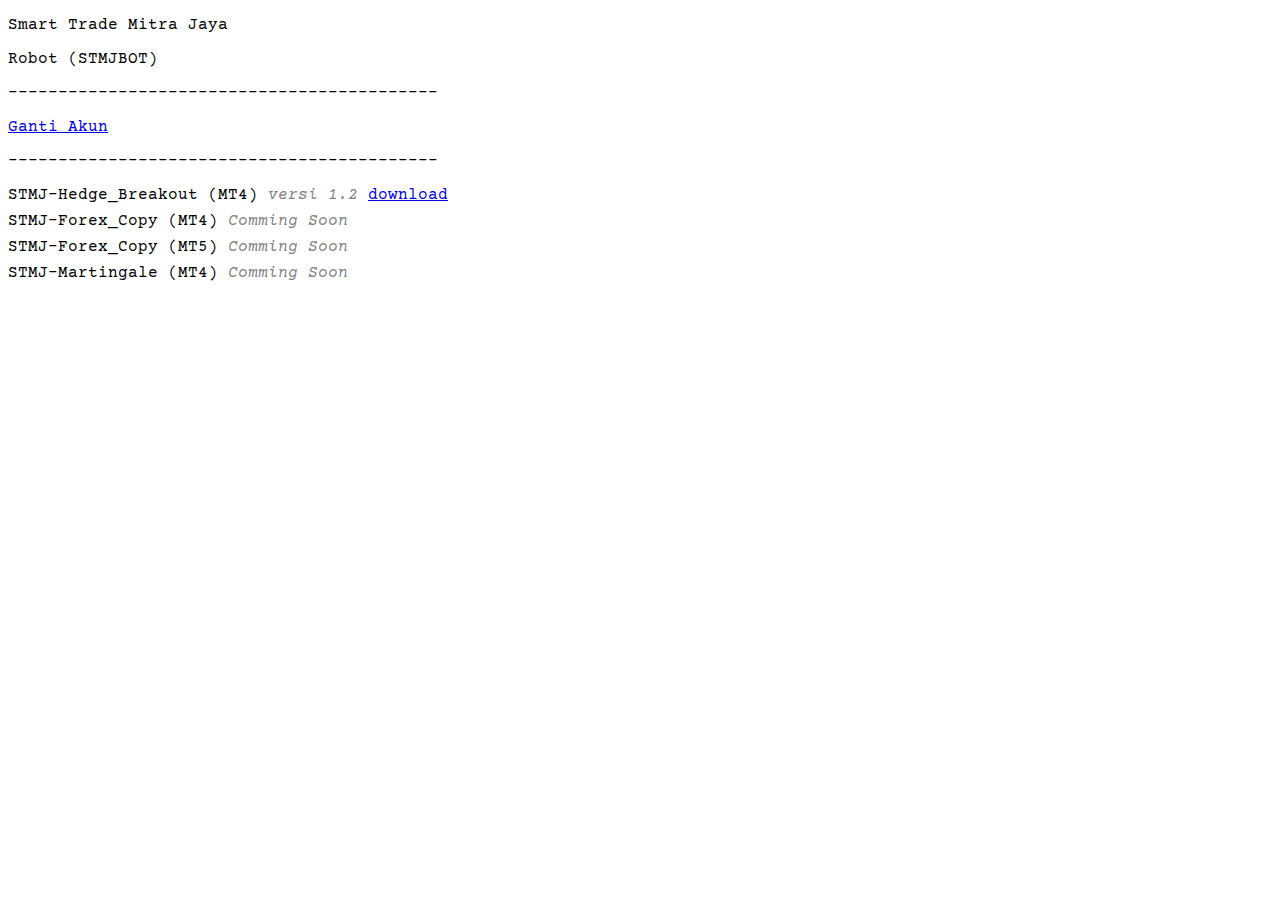
<file: smarttrade/index.html>
<!DOCTYPE html>
<html lang="en">
<head>
    <meta charset="UTF-8">
    <meta http-equiv="X-UA-Compatible" content="IE=edge">
    <meta name="viewport" content="width=device-width, initial-scale=1.0">
    <title>Smart Trade Mitra Jaya Robot</title>
    <link rel="stylesheet" href="css/styles.files.css">
    <style>
        .item-files{
            margin-top: 8px;
        }
    </style>
</head>
<body>
    
    <div id="site-wrapper">
        <header>
            <p>Smart Trade Mitra Jaya</p>
            <p>Robot (STMJBOT)</p>
            <p>-------------------------------------------</p>
            <p><a href="./ganti-akun.php">Ganti Akun</a></p>
            <p>-------------------------------------------</p>
        </header>

        <main>
            <div class="item-files">
                STMJ-Hedge_Breakout (MT4)
                <span class="versi">versi 1.2</span>
                <a href="http://download.garduweb.com/files/mt4/STMJ-Hedge_Breakout-1.2.rar">download</a>
            </div>
            <div class="item-files">
                STMJ-Forex_Copy (MT4)
                <span class="versi">Comming Soon</span>
            </div>
            <div class="item-files">
                STMJ-Forex_Copy (MT5)
                <span class="versi">Comming Soon</span>
            </div>
            <div class="item-files">
                STMJ-Martingale (MT4)
                <span class="versi">Comming Soon</span>
            </div>
        </main>
    </div>
    
</body>
</html>
</file>
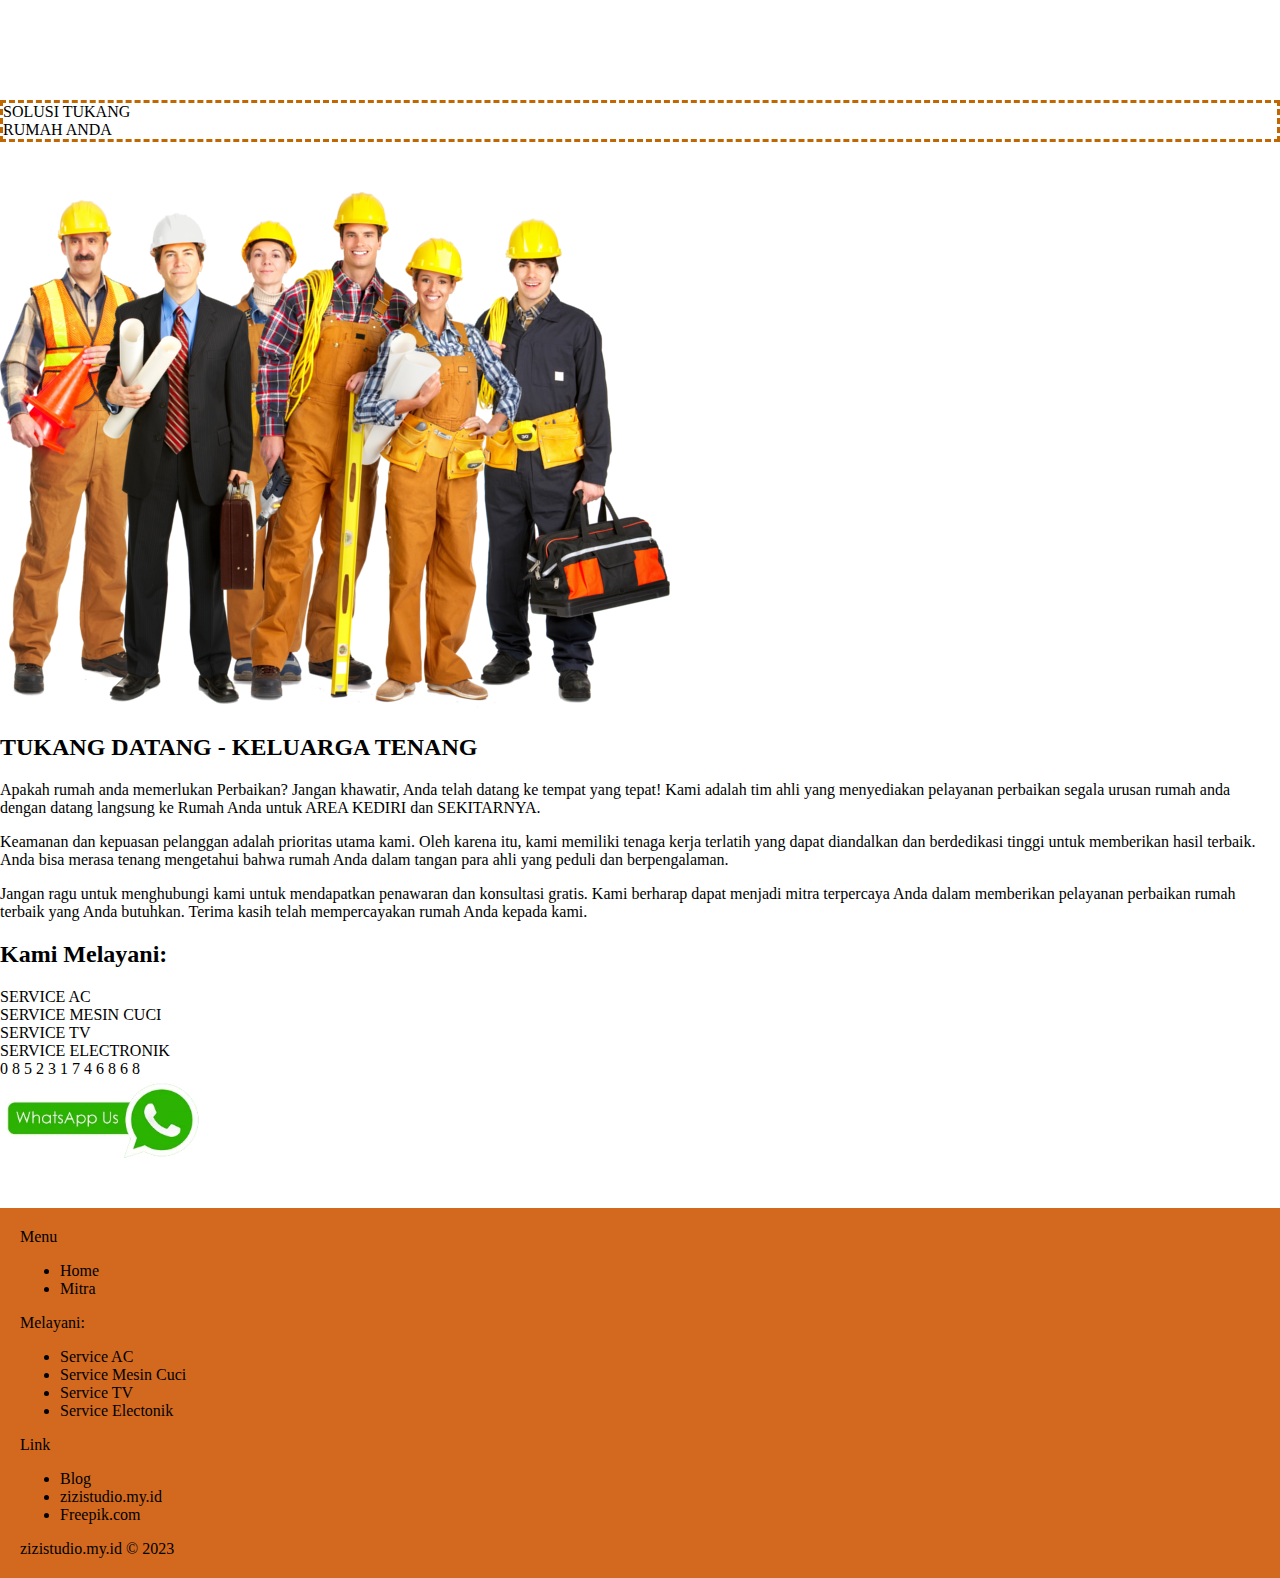
<file: tukangkukediri/index.html>
<!DOCTYPE html>
<html lang="en">
    <head>
        <meta charset="UTF-8">
        <meta name="viewport" content="width=device-width, initial-scale=1.0">
        <link href="https://cdn.jsdelivr.net/npm/bootstrap@5.3.0/dist/css/bootstrap.min.css" rel="stylesheet" integrity="sha384-9ndCyUaIbzAi2FUVXJi0CjmCapSmO7SnpJef0486qhLnuZ2cdeRhO02iuK6FUUVM" crossorigin="anonymous">
        <link rel="stylesheet" href="asset/css/main.css">
        <title>Document</title>
    </head>

    <body>
        <header>Home Care Kediri</header>
        <section>
            <div class="container">
                <div class="d-flex justify-content-center">
                    <div class="slogan col-md-6 bg-warning fs-1 border border-3 shadow rounded p-2 text-center fw-bold ">
                        SOLUSI TUKANG
                        <br/>RUMAH ANDA
                    </div>
                </div>
            </div>
        </section>
        <section class="mb-5">
            <div class="container">
                <div class="d-flex justify-content-center">
                    <img src="./asset/media/tukang.png"/>
                </div>
            </div>
        </section>
        <section class="mb-5">
            <div class="container">
                <div class="">
                    <div class="text-center">
                        <h2>TUKANG DATANG - KELUARGA TENANG</h2>
                    </div>
                    <div class="d-flex justify-content-center">
                        <div class="col-8">
                            <p>Apakah rumah anda memerlukan Perbaikan? Jangan khawatir, Anda telah datang ke tempat yang tepat! Kami adalah tim ahli yang menyediakan pelayanan perbaikan segala urusan rumah anda dengan datang langsung ke Rumah Anda untuk AREA KEDIRI dan SEKITARNYA.</p>
                            <p>Keamanan dan kepuasan pelanggan adalah prioritas utama kami. Oleh karena itu, kami memiliki tenaga kerja terlatih yang dapat diandalkan dan berdedikasi tinggi untuk memberikan hasil terbaik. Anda bisa merasa tenang mengetahui bahwa rumah Anda dalam tangan para ahli yang peduli dan berpengalaman.</p>
                            <p>Jangan ragu untuk menghubungi kami untuk mendapatkan penawaran dan konsultasi gratis. Kami berharap dapat menjadi mitra terpercaya Anda dalam memberikan pelayanan perbaikan rumah terbaik yang Anda butuhkan. Terima kasih telah mempercayakan rumah Anda kepada kami.</p>
                        </div>
                    </div>
                </div>
            </div>
        </section>
        <section class="mb-3">
            <div class="container">
                <div class="d-flex justify-content-center">
                    <h2>Kami Melayani:</h2>
                </div>
            </div>
        </section>
        <section class="mb-5">
            <div class="container">
                <div class="row">
                    <div class="col-md-4 mb-3">
                        <div class="bg-warning p-2 rounded fw-bold px-4">
                            SERVICE AC
                        </div>
                    </div>
                    <div class="col-md-4 mb-3">
                        <div class="bg-warning p-2 rounded fw-bold px-4">
                            SERVICE MESIN CUCI
                        </div>
                    </div>
                    <div class="col-md-4 mb-3">
                        <div class="bg-warning p-2 rounded fw-bold px-4">
                            SERVICE TV
                        </div>
                    </div>
                    <div class="col-md-4 mb-3">
                        <div class="bg-warning p-2 rounded fw-bold px-4">
                            SERVICE ELECTRONIK
                        </div>
                    </div>
                </div>
            </div>
        </section>

        <section>
            <div class="container">
                <div class="row">
                    <div class="fs-1 fw-bold d-flex justify-content-center">
                        0 8 5 2 3 1 7 4 6 8 6 8
                    </div>
                    <div class="d-flex justify-content-center">
                        <a href="https://wa.me/6285231746868" target="_blank">
                            <img src="./asset/media/whtasapp-us.png" width="200"/>
                        </a>
                    </div>
                </div>
            </div>
        </section>
        <footer>
            <div class="container">
                <div class="row">
                    <div class="col-4">
                        <div class="fw-bold">
                            Menu
                        </div>
                        <ul>
                            <li>Home</li>
                            <li>Mitra</li>
                        </ul>
                    </div>
                    <div class="col-4">
                        <div class="fw-bold">Melayani:</div>
                        <ul>
                            <li>Service AC</li>
                            <li>Service Mesin Cuci</li>
                            <li>Service TV</li>
                            <li>Service Electonik</li>
                        </ul>
                    </div>
                    <div class="col-4">
                        <div class="fw-bold">Link</div>
                        <ul>
                            <li>Blog</li>
                            <li>zizistudio.my.id</li>
                            <li>Freepik.com</li>
                        </ul>
                    </div>

                </div>
                <div class="d-flex justify-content-center text-light">
                    zizistudio.my.id &copy; 2023
                </div>
            </div>
        </footer>
        <script src="https://cdn.jsdelivr.net/npm/bootstrap@5.3.0/dist/js/bootstrap.bundle.min.js" integrity="sha384-geWF76RCwLtnZ8qwWowPQNguL3RmwHVBC9FhGdlKrxdiJJigb/j/68SIy3Te4Bkz" crossorigin="anonymous"></script>
    </body>
</html></body></html>
</file>
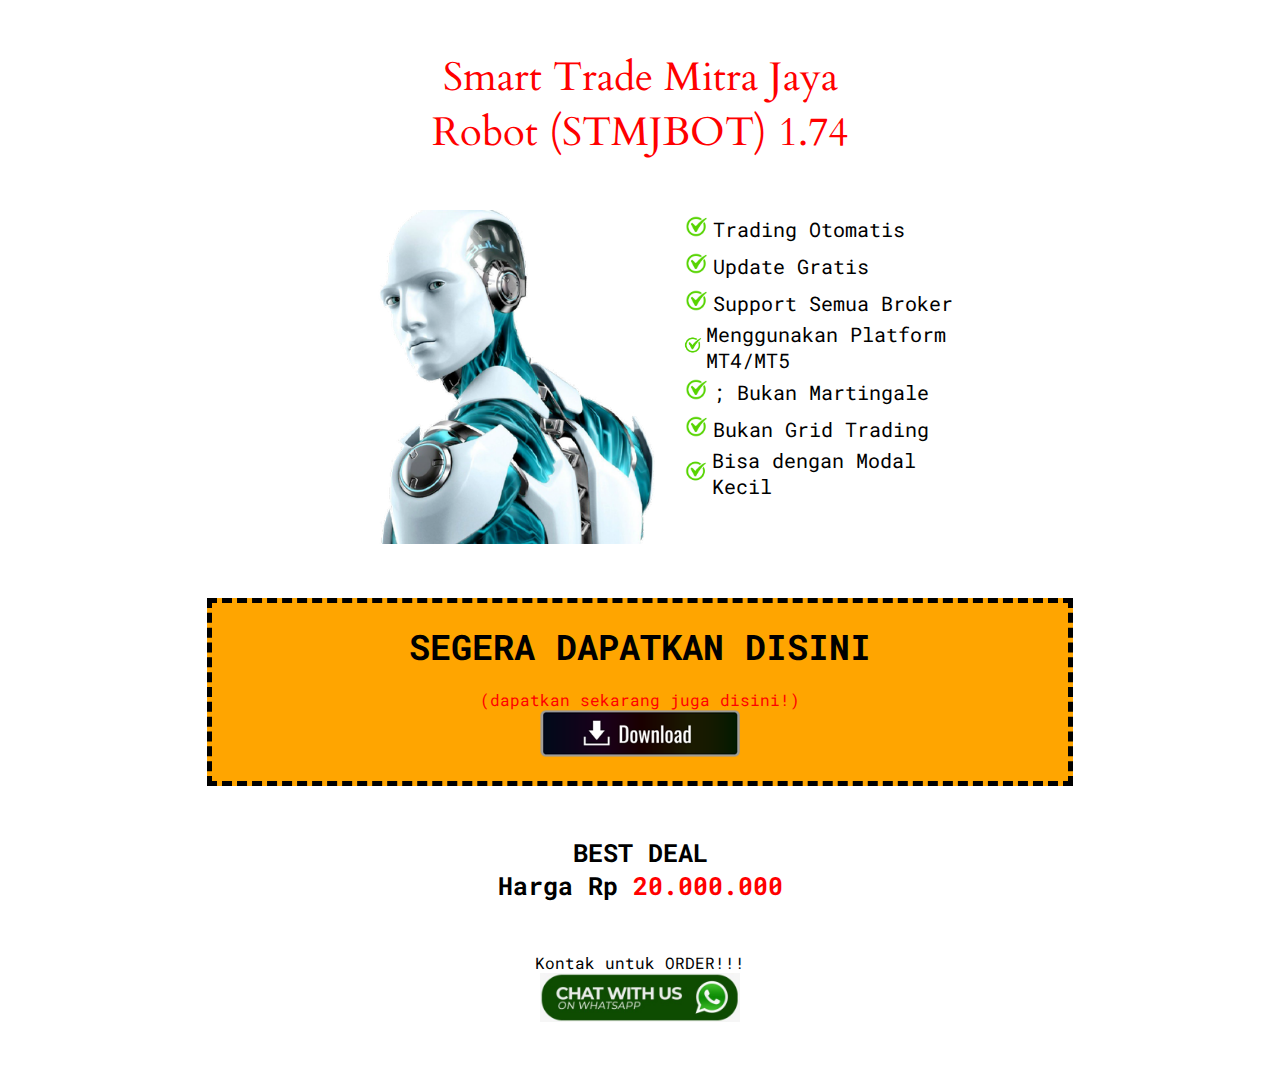
<file: smarttrade/index-old.html>
<!DOCTYPE html>
<html lang="en">
<head>
    <meta charset="UTF-8">
    <meta http-equiv="X-UA-Compatible" content="IE=edge">
    <meta name="viewport" content="width=device-width, initial-scale=1.0">
    <title>Smart Trade Mitra Jaya Robot</title>
    <link rel="stylesheet" href="css/styles.css">
</head>
<body>
    
    <div id="site-wrapper">
        <header>
            <p>Smart Trade Mitra Jaya</p>
            <p>Robot (STMJBOT) 1.74</p>
        </header>

        <main>
            <div id="main-gambar">
                <img src="images/robo.png"/>
            </div>
            <div id="main-list">
                <div class="list-item">
                    <div class="list-check">
                        <img src="images/check.jpg"/>
                    </div>
                    <div class="list-title">
                        Trading Otomatis
                    </div>
                </div>

                <!-- <div class="list-item">
                    <div class="list-check">
                        <img src="images/check.jpg"/>
                    </div>
                    <div class="list-title">
                        Profit Factor Tinggi
                    </div>
                </div> -->

                <div class="list-item">
                    <div class="list-check">
                        <img src="images/check.jpg"/>
                    </div>
                    <div class="list-title">
                        Update Gratis
                    </div>
                </div>

                <div class="list-item">
                    <div class="list-check">
                        <img src="images/check.jpg"/>
                    </div>
                    <div class="list-title">
                        Support Semua Broker
                    </div>
                </div>

                <div class="list-item">
                    <div class="list-check">
                        <img src="images/check.jpg"/>
                    </div>
                    <div class="list-title">
                        Menggunakan Platform MT4/MT5
                    </div>
                </div>

                <div class="list-item">
                    <div class="list-check">
                        <img src="images/check.jpg"/>
                    </div>
                    <div class="list-title">;
                        Bukan Martingale
                    </div>
                </div>

                <div class="list-item">
                    <div class="list-check">
                        <img src="images/check.jpg"/>
                    </div>
                    <div class="list-title">
                        Bukan Grid Trading
                    </div>
                </div>

                <div class="list-item">
                    <div class="list-check">
                        <img src="images/check.jpg"/>
                    </div>
                    <div class="list-title">
                        Bisa dengan Modal Kecil
                    </div>
                </div>

            </div>
        </main>
        
        <div class="container">
            <div id="download">
                <h2>SEGERA DAPATKAN DISINI</h2>
                <p>(dapatkan sekarang juga disini!)</p>
                <div id="download-button">
                    <a href="https://garduweb.com/download/bot/EA_STMJ.rar">
                        <img src="images/download.png"/>
                    </a>
                </div>
            </div>    
        </div>

        <div class="container">
            <div id="price">
                <p>BEST DEAL</p>
                <p>Harga Rp <span>20.000.000</span></p>
            </div>
        </div>

        <div class="container">
            <div id="contactus">
                <div>Kontak untuk ORDER!!!</div>
                <div>
                    <a href="https://api.whatsapp.com/send/?phone=6285852616868">
                        <img src="images/contact-us.jpg"/>
                    </a>
                </div>
            </div>
        </div>
    </div>

</body>
</html>
</file>
<file: smarttrade/css/styles.files.css>
@import url('https://fonts.googleapis.com/css2?family=Courier+Prime:ital,wght@0,400;0,700;1,400;1,700&display=swap');

body {
    font-family: 'Courier Prime', monospace;
}

/* main { */
    /* text-align: left !important;
    margin: 0 10%;*/
/* }  */

/* #site-wrapper { */
    /* margin: 0 auto; */
    /* width: 960px; */
    /* text-align: center; */
/* } */

.versi {
    color: gray;
    /* font-size: 15px; */
    font-style: italic;
}
</file>
<file: tukangkukediri/asset/css/main.css>
body{
    padding: 0;
    margin: 0;
}

header {
    display: none;
}

.slogan {
    border-style: dashed !important;
    border-color: #c06701 !important;
    margin-top: 100px !important;
    margin-bottom: 50px;
}

footer {
    margin-top: 40px;
    background-color: chocolate;
    padding: 20px;
}
</file>
<file: smarttrade/css/styles.css>
/* @import url("https://fonts.googleapis.com/css2?family=Roboto+Mono&display=swap"); */
@import url("https://fonts.googleapis.com/css2?family=Cardo:wght@700&family=Roboto+Mono&display=swap");

body {
  font-family: "Roboto Mono", monospace;
}

#site-wrapper {
  margin: 0 auto;
  /* width: 960px; */
}

header {
  margin-top: 50px;
  text-align: center;
  font-size: 40px;
  color: red;
  font-family: "Cardo", serif;
}

header p {
  /* line-height: normal; */
  padding: 0;
  margin: 0;
}

main {
  display: flex;
  justify-content: center;
  margin-top: 50px;
}

#main-gambar {
  width: 30%;
  /* background-color: saddlebrown; */
}

#main-gambar img {
  width: 100%;
}

#main-list {
  width: 300px;
  /* background-color: royalblue; */
  display: flex;
  align-items: flex-start;
  flex-direction: column;
}

.container {
  padding: 0 20px;
}

.list-item {
  display: flex;
  align-items: center;
}

.list-check {
  width: 11%;
}

.list-check img {
  width: 100%;
}

.list-title {
  font-size: 20px;
}

#download {
  background-color: orange;
  border: 5px dashed;
  width: 70%;
  margin: 0 auto;
  text-align: center;
  padding: 20px 0;
  margin-top: 50px;
}

#download h2 {
  padding: 0;
  margin: 0 0 20px;
  font-size: 35px;
}

#download p {
  padding: 0;
  margin: 0;
  color: red;
}

#download img {
  width: 200px;
}

#price {
  text-align: center;
  margin: 50px 0;
}

#price p {
  font-size: 25px;
  padding: 0;
  margin: 0;
  font-weight: bold;
}

#price span {
  color: red;
}

#contactus {
  text-align: center;
}

#contactus img {
  width: 200px;
  margin-bottom:40px;
}

/* ==================================================================================== */
@media (max-width: 768px) {
  #main-gambar {
    width: 70%;
  }

  #main-gambar img {
    width: 100%;
  }

  .list-title {
    font-size: 14px;
  }

  #download {
    width: 90%;
    padding: 5px 0;
  }

  #download h2 {
    font-size: 25px;
    margin-bottom: 10px;
  }

  #download img {
    width: 150px;
  }
}
</file>
